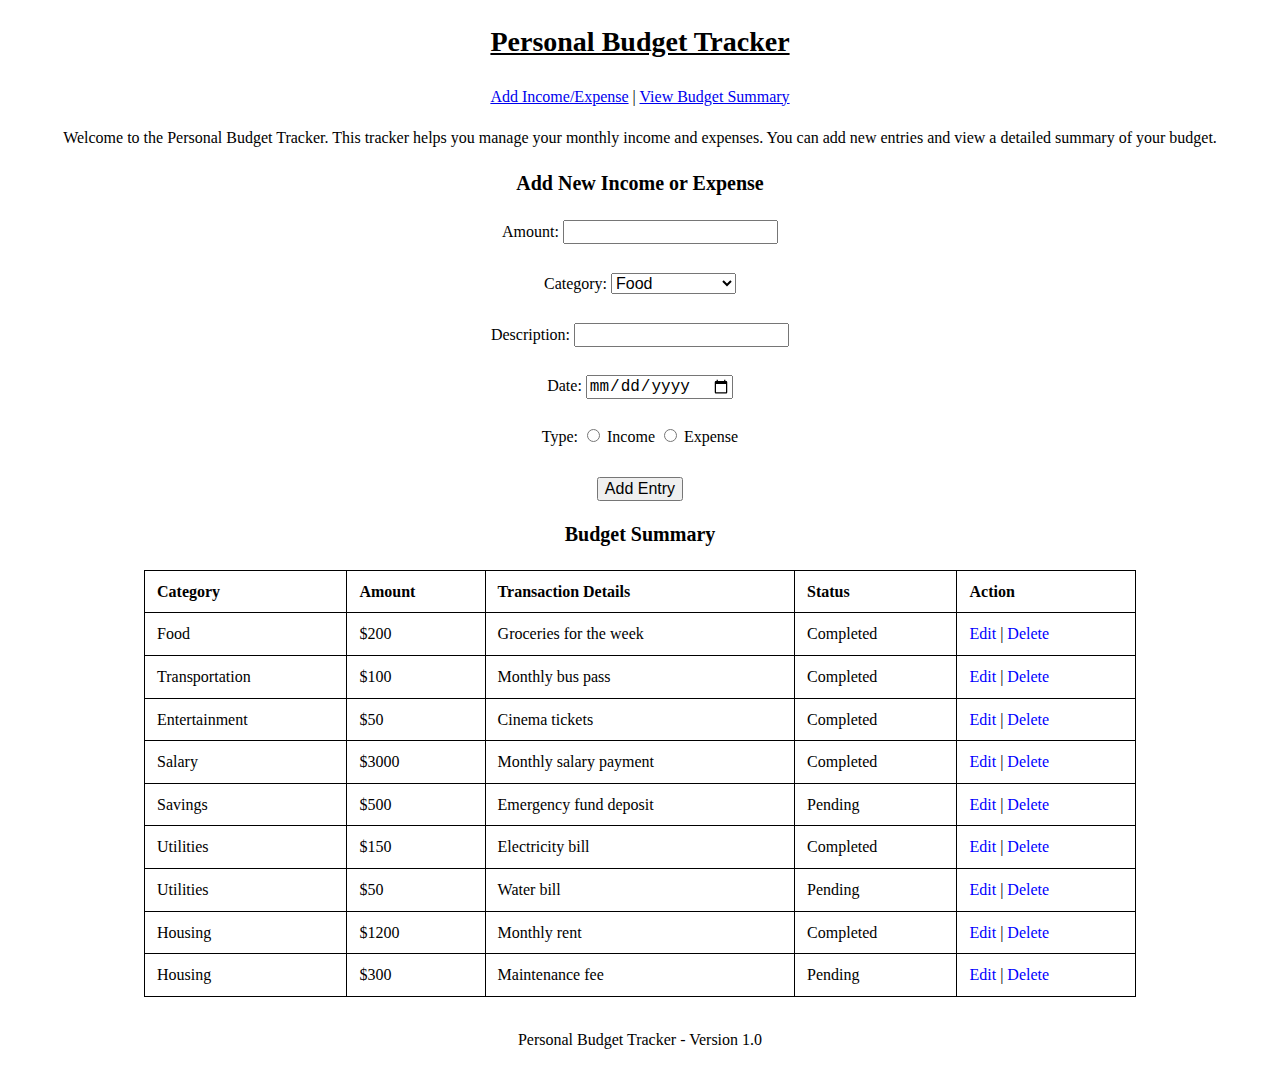
<file: innomaticsInternshipTask1/budget_tracker.html>
<!DOCTYPE html>
<html lang="en">
<head>
    <meta charset="UTF-8">
    <meta name="viewport" content="width=device-width, initial-scale=1.0">
    <title>Personal Budget Tracker</title>
    <style>
        body {
            font-family: "Times New Roman", serif;
            margin: 20px;
            line-height: 1.6;
            text-align: center;
        }
        h1 {
            font-size: 28px;
            text-decoration: underline;
        }
        h2 {
            font-size: 20px;
        }
        p, label, select, input, button, table, td, th {
            font-size: 16px;
        }
        form {
            margin-top: 20px;
        }
        table {
            width: 80%;
            margin: 20px auto;
            border-collapse: collapse;
        }
        table, th, td {
            border: 1px solid black;
        }
        th, td {
            padding: 8px 12px;
            text-align: left;
        }
        .actions a {
            text-decoration: none;
            color: blue;
        }
        .actions a:hover {
            text-decoration: underline;
        }
        footer {
            margin-top: 30px;
        }
    </style>
</head>
<body>
    <header>
        <h1>Personal Budget Tracker</h1>
        <p>
            <a href="#">Add Income/Expense</a> | <a href="#">View Budget Summary</a>
        </p>
    </header>
    
    <section>
        <p>Welcome to the Personal Budget Tracker. This tracker helps you manage your monthly income and expenses. You can add new entries and view a detailed summary of your budget.</p>
    </section>
    
    <section>
        <h2>Add New Income or Expense</h2>
        <form>
            <label for="amount">Amount:</label>
            <input type="text" id="amount" name="amount" required><br><br>

            <label for="category">Category:</label>
            <select id="category" name="category">
                <option value="Food">Food</option>
                <option value="Transportation">Transportation</option>
                <option value="Entertainment">Entertainment</option>
                <option value="Salary">Salary</option>
                <option value="Savings">Savings</option>
                <option value="Utilities">Utilities</option>
                <option value="Housing">Housing</option>
            </select><br><br>

            <label for="description">Description:</label>
            <input type="text" id="description" name="description" required><br><br>

            <label for="date">Date:</label>
            <input type="date" id="date" name="date" required><br><br>

            <label for="type">Type:</label>
            <input type="radio" id="income" name="type" value="Income">
            <label for="income">Income</label>
            <input type="radio" id="expense" name="type" value="Expense">
            <label for="expense">Expense</label><br><br>

            <button type="submit">Add Entry</button>
        </form>
    </section>

    <section>
        <h2>Budget Summary</h2>
        <table>
            <thead>
                <tr>
                    <th>Category</th>
                    <th>Amount</th>
                    <th>Transaction Details</th>
                    <th>Status</th>
                    <th>Action</th>
                </tr>
            </thead>
            <tbody>
                <tr>
                    <td>Food</td>
                    <td>$200</td>
                    <td>Groceries for the week</td>
                    <td>Completed</td>
                    <td class="actions"><a href="#">Edit</a> | <a href="#">Delete</a></td>
                </tr>
                <tr>
                    <td>Transportation</td>
                    <td>$100</td>
                    <td>Monthly bus pass</td>
                    <td>Completed</td>
                    <td class="actions"><a href="#">Edit</a> | <a href="#">Delete</a></td>
                </tr>
                <tr>
                    <td>Entertainment</td>
                    <td>$50</td>
                    <td>Cinema tickets</td>
                    <td>Completed</td>
                    <td class="actions"><a href="#">Edit</a> | <a href="#">Delete</a></td>
                </tr>
                <tr>
                    <td>Salary</td>
                    <td>$3000</td>
                    <td>Monthly salary payment</td>
                    <td>Completed</td>
                    <td class="actions"><a href="#">Edit</a> | <a href="#">Delete</a></td>
                </tr>
                <tr>
                    <td>Savings</td>
                    <td>$500</td>
                    <td>Emergency fund deposit</td>
                    <td>Pending</td>
                    <td class="actions"><a href="#">Edit</a> | <a href="#">Delete</a></td>
                </tr>
                <tr>
                    <td>Utilities</td>
                    <td>$150</td>
                    <td>Electricity bill</td>
                    <td>Completed</td>
                    <td class="actions"><a href="#">Edit</a> | <a href="#">Delete</a></td>
                </tr>
                <tr>
                    <td>Utilities</td>
                    <td>$50</td>
                    <td>Water bill</td>
                    <td>Pending</td>
                    <td class="actions"><a href="#">Edit</a> | <a href="#">Delete</a></td>
                </tr>
                <tr>
                    <td>Housing</td>
                    <td>$1200</td>
                    <td>Monthly rent</td>
                    <td>Completed</td>
                    <td class="actions"><a href="#">Edit</a> | <a href="#">Delete</a></td>
                </tr>
                <tr>
                    <td>Housing</td>
                    <td>$300</td>
                    <td>Maintenance fee</td>
                    <td>Pending</td>
                    <td class="actions"><a href="#">Edit</a> | <a href="#">Delete</a></td>
                </tr>
            </tbody>
        </table>
    </section>
    
    <footer>
        <p>Personal Budget Tracker - Version 1.0</p>
    </footer>
</body>
</html>
</file>
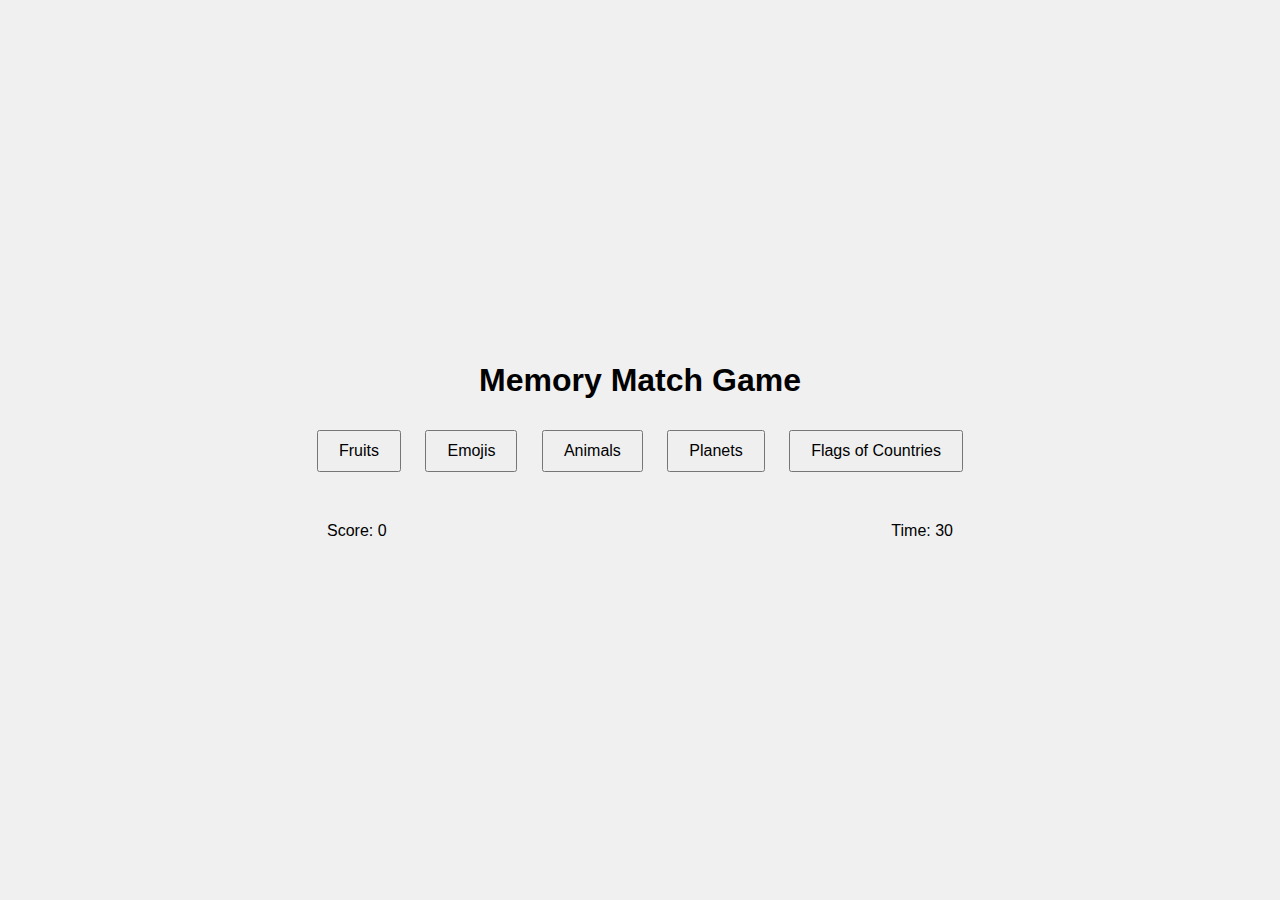
<file: InnomaticsProject2/game.html>
<!DOCTYPE html>
<html lang="en">
<head>
    <meta charset="UTF-8">
    <meta name="viewport" content="width=device-width, initial-scale=1.0">
    <link rel="stylesheet" href="gamestyles.css">
    <title>Memory Match Game</title>
</head>
<body>
    <div class="container">
        <header>
            <h1>Memory Match Game</h1>
            <div class="category-selection">
                <button onclick="startGame('fruits')">Fruits</button>
                <button onclick="startGame('emojis')">Emojis</button>
                <button onclick="startGame('animals')">Animals</button>
                <button onclick="startGame('planets')">Planets</button>
                <button onclick="startGame('flags')">Flags of Countries</button>
            </div>
        </header>
        <div id="game-container" class="game-container"></div>
        <div class="score-timer">
            <div id="score">Score: 0</div>
            <div id="timer">Time: 30</div>
        </div>
        <div id="game-over" class="game-over"></div>
    </div>
    <script src="game.js"></script>
</body>
</html>
</file>
<file: InnomaticsProject2/gamestyles.css>
body {
  font-family: Arial, sans-serif;
  background-color: #f0f0f0;
  display: flex;
  justify-content: center;
  align-items: center;
  height: 100vh;
  margin: 0;
}

.container {
  text-align: center;
}

.category-selection button {
  margin: 10px;
  padding: 10px 20px;
  font-size: 16px;
}

.game-container {
  display: grid;
  grid-template-columns: repeat(4, 1fr);
  gap: 10px;
  margin: 20px auto;
}

.card {
  width: 100px;
  height: 100px;
  background-color: #fff;
  border: 2px solid #ccc;
  border-radius: 5px;
  display: flex;
  justify-content: center;
  align-items: center;
  font-size: 24px;
  cursor: pointer;
  transition: transform 0.3s;
}

.card.flipped {
  background-color: #4CAF50;
  color: white;
}

.score-timer {
  display: flex;
  justify-content: space-between;
  margin: 20px;
}

.game-over {
  display: none;
  font-size: 24px;
  color: red;
}
</file>
